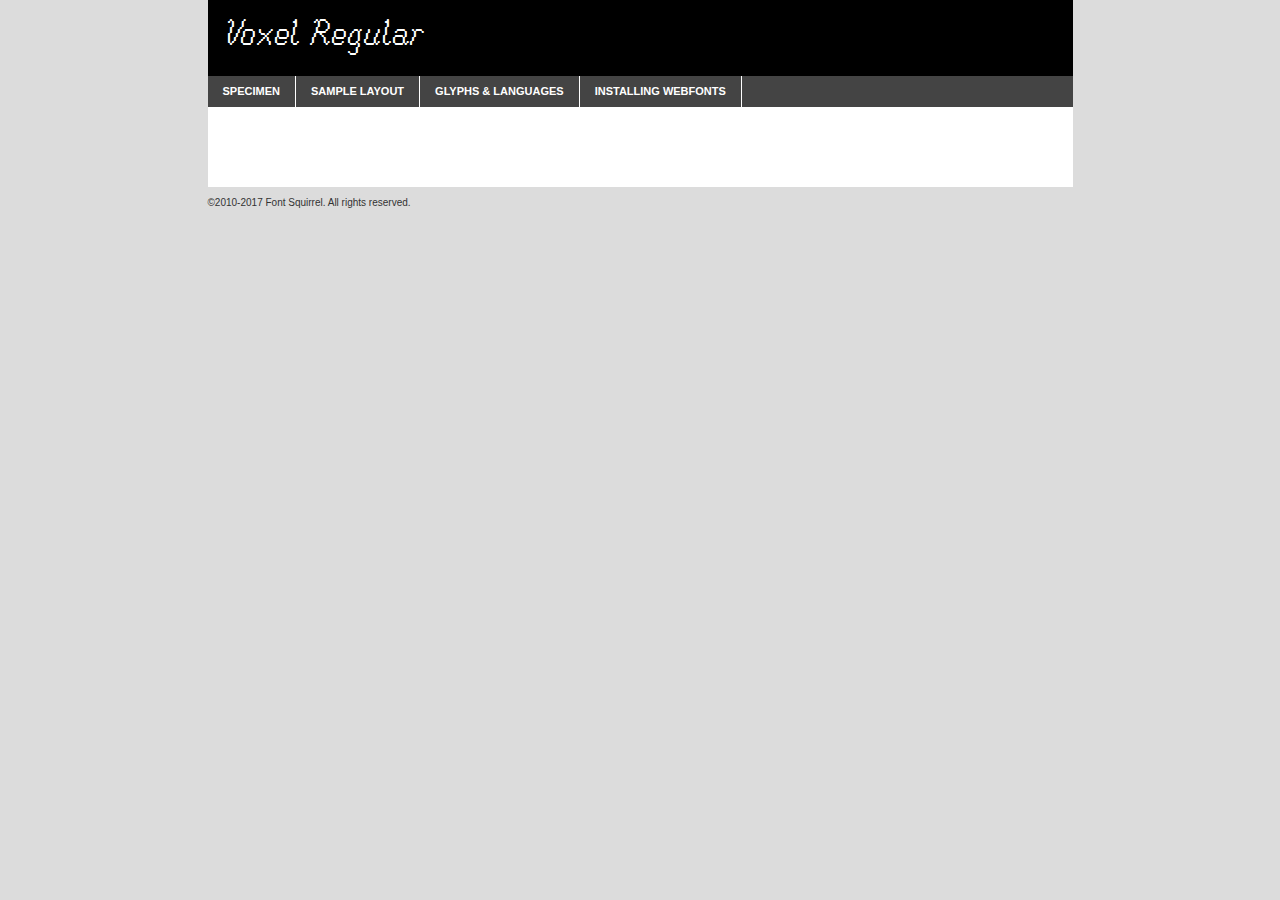
<file: font/webfontkit/voxel-demo.html>
<!DOCTYPE html PUBLIC "-//W3C//DTD XHTML 1.0 Transitional//EN"
        "http://www.w3.org/TR/xhtml1/DTD/xhtml1-transitional.dtd">

<html xmlns="http://www.w3.org/1999/xhtml" xml:lang="en" lang="en">
<head>
    <meta http-equiv="Content-Type" content="text/html; charset=utf-8"/>
    <script src="http://ajax.googleapis.com/ajax/libs/jquery/1.7.2/jquery.min.js" type="text/javascript" charset="utf-8"></script>
    <script type="text/javascript">
		(function($) {
			$.fn.easyTabs = function(option) {
				var param = jQuery.extend({ fadeSpeed: 'fast', defaultContent: 1, activeClass: 'active' }, option);
				$(this).each(function() {
					var thisId = '#' + this.id;
					if ( param.defaultContent == '' )
					{
						param.defaultContent = 1;
					}
					if ( typeof param.defaultContent == 'number' )
					{
						var defaultTab = $(thisId + ' .tabs li:eq(' + (param.defaultContent - 1) + ') a').attr('href').substr(1);
					}
					else
					{
						var defaultTab = param.defaultContent;
					}
					$(thisId + ' .tabs li a').each(function() {
						var tabToHide = $(this).attr('href').substr(1);
						$('#' + tabToHide).addClass('easytabs-tab-content');
					});
					hideAll();
					changeContent(defaultTab);

					function hideAll() {$(thisId + ' .easytabs-tab-content').hide();}

					function changeContent(tabId)
					{
						hideAll();
						$(thisId + ' .tabs li').removeClass(param.activeClass);
						$(thisId + ' .tabs li a[href=#' + tabId + ']').closest('li').addClass(param.activeClass);
						if ( param.fadeSpeed != 'none' )
						{
							$(thisId + ' #' + tabId).fadeIn(param.fadeSpeed);
						}
						else
						{
							$(thisId + ' #' + tabId).show();
						}
					}

					$(thisId + ' .tabs li').click(function() {
						var tabId = $(this).find('a').attr('href').substr(1);
						changeContent(tabId);
						return false;
					});
				});
			}
		})(jQuery);
    </script>
    <link rel="stylesheet" href="specimen_files/specimen_stylesheet.css" type="text/css" charset="utf-8"/>
    <link rel="stylesheet" href="stylesheet.css" type="text/css" charset="utf-8"/>

    <style type="text/css">
        		body {
			font-family: 'voxelregular';
        		}

            </style>

    <title>Voxel Regular Specimen</title>


    <script type="text/javascript" charset="utf-8">
		$(document).ready(function() {
			$('#container').easyTabs({ defaultContent: 1 });
		});
    </script>
</head>

<body>
<div id="container">
    <div id="header">
		Voxel Regular    </div>
    <ul class="tabs">
        <li><a href="#specimen">Specimen</a></li>
        <li><a href="#layout">Sample Layout</a></li>
		        <li><a href="#glyphs">Glyphs &amp; Languages</a></li>
        <li><a href="#installing">Installing Webfonts</a></li>

    </ul>

    <div id="main_content">


        <div id="specimen">

            <div class="section">
                <div class="grid12 firstcol">
                    <div class="huge">AaBb</div>
                </div>
            </div>

            <div class="section">
                <div class="glyph_range">A&#x200B;B&#x200b;C&#x200b;D&#x200b;E&#x200b;F&#x200b;G&#x200b;H&#x200b;I&#x200b;J&#x200b;K&#x200b;L&#x200b;M&#x200b;N&#x200b;O&#x200b;P&#x200b;Q&#x200b;R&#x200b;S&#x200b;T&#x200b;U&#x200b;V&#x200b;W&#x200b;X&#x200b;Y&#x200b;Z&#x200b;a&#x200b;b&#x200b;c&#x200b;d&#x200b;e&#x200b;f&#x200b;g&#x200b;h&#x200b;i&#x200b;j&#x200b;k&#x200b;l&#x200b;m&#x200b;n&#x200b;o&#x200b;p&#x200b;q&#x200b;r&#x200b;s&#x200b;t&#x200b;u&#x200b;v&#x200b;w&#x200b;x&#x200b;y&#x200b;z&#x200b;1&#x200b;2&#x200b;3&#x200b;4&#x200b;5&#x200b;6&#x200b;7&#x200b;8&#x200b;9&#x200b;0&#x200b;&amp;&#x200b;.&#x200b;,&#x200b;?&#x200b;!&#x200b;&#64;&#x200b;(&#x200b;)&#x200b;#&#x200b;$&#x200b;%&#x200b;*&#x200b;+&#x200b;-&#x200b;=&#x200b;:&#x200b;;</div>
            </div>
            <div class="section">
                <div class="grid12 firstcol">
                    <table class="sample_table">
                        <tr>
                            <td>10</td>
                            <td class="size10">abcdefghijklmnopqrstuvwxyzABCDEFGHIJKLMNOPQRSTUVWXYZ0123456789abcdefghijklmnopqrstuvwxyzABCDEFGHIJKLMNOPQRSTUVWXYZ0123456789abcdefghijklmnopqrstuvwxyzABCDEFGHIJKLMNOPQRSTUVWXYZ</td>
                        </tr>
                        <tr>
                            <td>11</td>
                            <td class="size11">abcdefghijklmnopqrstuvwxyzABCDEFGHIJKLMNOPQRSTUVWXYZ0123456789abcdefghijklmnopqrstuvwxyzABCDEFGHIJKLMNOPQRSTUVWXYZ0123456789abcdefghijklmnopqrstuvwxyzABCDEFGHIJKLMNOPQRSTUVWXYZ</td>
                        </tr>
                        <tr>
                            <td>12</td>
                            <td class="size12">abcdefghijklmnopqrstuvwxyzABCDEFGHIJKLMNOPQRSTUVWXYZ0123456789abcdefghijklmnopqrstuvwxyzABCDEFGHIJKLMNOPQRSTUVWXYZ0123456789abcdefghijklmnopqrstuvwxyzABCDEFGHIJKLMNOPQRSTUVWXYZ</td>
                        </tr>
                        <tr>
                            <td>13</td>
                            <td class="size13">abcdefghijklmnopqrstuvwxyzABCDEFGHIJKLMNOPQRSTUVWXYZ0123456789abcdefghijklmnopqrstuvwxyzABCDEFGHIJKLMNOPQRSTUVWXYZ0123456789abcdefghijklmnopqrstuvwxyzABCDEFGHIJKLMNOPQRSTUVWXYZ</td>
                        </tr>
                        <tr>
                            <td>14</td>
                            <td class="size14">abcdefghijklmnopqrstuvwxyzABCDEFGHIJKLMNOPQRSTUVWXYZ0123456789abcdefghijklmnopqrstuvwxyzABCDEFGHIJKLMNOPQRSTUVWXYZ0123456789abcdefghijklmnopqrstuvwxyzABCDEFGHIJKLMNOPQRSTUVWXYZ</td>
                        </tr>
                        <tr>
                            <td>16</td>
                            <td class="size16">abcdefghijklmnopqrstuvwxyzABCDEFGHIJKLMNOPQRSTUVWXYZ0123456789abcdefghijklmnopqrstuvwxyzABCDEFGHIJKLMNOPQRSTUVWXYZ</td>
                        </tr>
                        <tr>
                            <td>18</td>
                            <td class="size18">abcdefghijklmnopqrstuvwxyzABCDEFGHIJKLMNOPQRSTUVWXYZ0123456789abcdefghijklmnopqrstuvwxyzABCDEFGHIJKLMNOPQRSTUVWXYZ</td>
                        </tr>
                        <tr>
                            <td>20</td>
                            <td class="size20">abcdefghijklmnopqrstuvwxyzABCDEFGHIJKLMNOPQRSTUVWXYZ0123456789abcdefghijklmnopqrstuvwxyzABCDEFGHIJKLMNOPQRSTUVWXYZ</td>
                        </tr>
                        <tr>
                            <td>24</td>
                            <td class="size24">abcdefghijklmnopqrstuvwxyzABCDEFGHIJKLMNOPQRSTUVWXYZ0123456789abcdefghijklmnopqrstuvwxyzABCDEFGHIJKLMNOPQRSTUVWXYZ</td>
                        </tr>
                        <tr>
                            <td>30</td>
                            <td class="size30">abcdefghijklmnopqrstuvwxyzABCDEFGHIJKLMNOPQRSTUVWXYZ0123456789abcdefghijklmnopqrstuvwxyzABCDEFGHIJKLMNOPQRSTUVWXYZ</td>
                        </tr>
                        <tr>
                            <td>36</td>
                            <td class="size36">abcdefghijklmnopqrstuvwxyzABCDEFGHIJKLMNOPQRSTUVWXYZ0123456789abcdefghijklmnopqrstuvwxyzABCDEFGHIJKLMNOPQRSTUVWXYZ</td>
                        </tr>
                        <tr>
                            <td>48</td>
                            <td class="size48">abcdefghijklmnopqrstuvwxyzABCDEFGHIJKLMNOPQRSTUVWXYZ0123456789abcdefghijklmnopqrstuvwxyzABCDEFGHIJKLMNOPQRSTUVWXYZ</td>
                        </tr>
                        <tr>
                            <td>60</td>
                            <td class="size60">abcdefghijklmnopqrstuvwxyzABCDEFGHIJKLMNOPQRSTUVWXYZ0123456789abcdefghijklmnopqrstuvwxyzABCDEFGHIJKLMNOPQRSTUVWXYZ</td>
                        </tr>
                        <tr>
                            <td>72</td>
                            <td class="size72">abcdefghijklmnopqrstuvwxyzABCDEFGHIJKLMNOPQRSTUVWXYZ0123456789abcdefghijklmnopqrstuvwxyzABCDEFGHIJKLMNOPQRSTUVWXYZ</td>
                        </tr>
                        <tr>
                            <td>90</td>
                            <td class="size90">abcdefghijklmnopqrstuvwxyzABCDEFGHIJKLMNOPQRSTUVWXYZ0123456789abcdefghijklmnopqrstuvwxyzABCDEFGHIJKLMNOPQRSTUVWXYZ</td>
                        </tr>
                    </table>

                </div>

            </div>


            <div class="section" id="bodycomparison">


                <div id="xheight">
                    <div class="fontbody">&#x25FC;&#x25FC;&#x25FC;&#x25FC;&#x25FC;&#x25FC;&#x25FC;&#x25FC;&#x25FC;&#x25FC;&#x25FC;&#x25FC;&#x25FC;&#x25FC;&#x25FC;&#x25FC;&#x25FC;&#x25FC;&#x25FC;&#x25FC;&#x25FC;&#x25FC;&#x25FC;&#x25FC;&#x25FC;&#x25FC;&#x25FC;&#x25FC;&#x25FC;&#x25FC;&#x25FC;&#x25FC;&#x25FC;&#x25FC;&#x25FC;&#x25FC;&#x25FC;&#x25FC;&#x25FC;&#x25FC;&#x25FC;&#x25FC;&#x25FC;&#x25FC;&#x25FC;&#x25FC;&#x25FC;&#x25FC;&#x25FC;&#x25FC;&#x25FC;&#x25FC;&#x25FC;&#x25FC;&#x25FC;&#x25FC;&#x25FC;&#x25FC;&#x25FC;&#x25FC;&#x25FC;&#x25FC;&#x25FC;&#x25FC;&#x25FC;&#x25FC;&#x25FC;&#x25FC;&#x25FC;&#x25FC;&#x25FC;&#x25FC;&#x25FC;&#x25FC;&#x25FC;&#x25FC;&#x25FC;&#x25FC;&#x25FC;&#x25FC;&#x25FC;&#x25FC;&#x25FC;&#x25FC;&#x25FC;&#x25FC;&#x25FC;&#x25FC;&#x25FC;&#x25FC;&#x25FC;&#x25FC;&#x25FC;&#x25FC;&#x25FC;&#x25FC;&#x25FC;&#x25FC;&#x25FC;body</div>
                    <div class="arialbody">body</div>
                    <div class="verdanabody">body</div>
                    <div class="georgiabody">body</div>
                </div>
                <div class="fontbody" style="z-index:1">
                    body<span>Voxel Regular</span>
                </div>
                <div class="arialbody" style="z-index:1">
                    body<span>Arial</span>
                </div>
                <div class="verdanabody" style="z-index:1">
                    body<span>Verdana</span>
                </div>
                <div class="georgiabody" style="z-index:1">
                    body<span>Georgia</span>
                </div>


            </div>


            <div class="section psample psample_row1" id="">

                <div class="grid2 firstcol">
                    <p class="size10"><span>10.</span>Aenean lacinia bibendum nulla sed consectetur. Fusce dapibus, tellus ac cursus commodo, tortor mauris condimentum nibh, ut fermentum massa justo sit amet risus. Nullam id dolor id nibh ultricies vehicula ut id elit. Cum sociis natoque penatibus et magnis dis parturient montes, nascetur ridiculus mus. Nulla vitae elit libero, a pharetra augue.</p>

                </div>
                <div class="grid3">
                    <p class="size11"><span>11.</span>Aenean lacinia bibendum nulla sed consectetur. Fusce dapibus, tellus ac cursus commodo, tortor mauris condimentum nibh, ut fermentum massa justo sit amet risus. Nullam id dolor id nibh ultricies vehicula ut id elit. Cum sociis natoque penatibus et magnis dis parturient montes, nascetur ridiculus mus. Nulla vitae elit libero, a pharetra augue.</p>

                </div>
                <div class="grid3">
                    <p class="size12"><span>12.</span>Aenean lacinia bibendum nulla sed consectetur. Fusce dapibus, tellus ac cursus commodo, tortor mauris condimentum nibh, ut fermentum massa justo sit amet risus. Nullam id dolor id nibh ultricies vehicula ut id elit. Cum sociis natoque penatibus et magnis dis parturient montes, nascetur ridiculus mus. Nulla vitae elit libero, a pharetra augue.</p>

                </div>
                <div class="grid4">
                    <p class="size13"><span>13.</span>Aenean lacinia bibendum nulla sed consectetur. Fusce dapibus, tellus ac cursus commodo, tortor mauris condimentum nibh, ut fermentum massa justo sit amet risus. Nullam id dolor id nibh ultricies vehicula ut id elit. Cum sociis natoque penatibus et magnis dis parturient montes, nascetur ridiculus mus. Nulla vitae elit libero, a pharetra augue.</p>

                </div>
                <div class="white_blend"></div>

            </div>
            <div class="section psample psample_row2" id="">
                <div class="grid3 firstcol">
                    <p class="size14"><span>14.</span>Aenean lacinia bibendum nulla sed consectetur. Fusce dapibus, tellus ac cursus commodo, tortor mauris condimentum nibh, ut fermentum massa justo sit amet risus. Nullam id dolor id nibh ultricies vehicula ut id elit. Cum sociis natoque penatibus et magnis dis parturient montes, nascetur ridiculus mus. Nulla vitae elit libero, a pharetra augue.</p>

                </div>
                <div class="grid4">
                    <p class="size16"><span>16.</span>Aenean lacinia bibendum nulla sed consectetur. Fusce dapibus, tellus ac cursus commodo, tortor mauris condimentum nibh, ut fermentum massa justo sit amet risus. Nullam id dolor id nibh ultricies vehicula ut id elit. Cum sociis natoque penatibus et magnis dis parturient montes, nascetur ridiculus mus. Nulla vitae elit libero, a pharetra augue.</p>

                </div>
                <div class="grid5">
                    <p class="size18"><span>18.</span>Aenean lacinia bibendum nulla sed consectetur. Fusce dapibus, tellus ac cursus commodo, tortor mauris condimentum nibh, ut fermentum massa justo sit amet risus. Nullam id dolor id nibh ultricies vehicula ut id elit. Cum sociis natoque penatibus et magnis dis parturient montes, nascetur ridiculus mus. Nulla vitae elit libero, a pharetra augue.</p>

                </div>

                <div class="white_blend"></div>

            </div>

            <div class="section psample psample_row3" id="">
                <div class="grid5 firstcol">
                    <p class="size20"><span>20.</span>Aenean lacinia bibendum nulla sed consectetur. Fusce dapibus, tellus ac cursus commodo, tortor mauris condimentum nibh, ut fermentum massa justo sit amet risus. Nullam id dolor id nibh ultricies vehicula ut id elit. Cum sociis natoque penatibus et magnis dis parturient montes, nascetur ridiculus mus. Nulla vitae elit libero, a pharetra augue.</p>
                </div>
                <div class="grid7">
                    <p class="size24"><span>24.</span>Aenean lacinia bibendum nulla sed consectetur. Fusce dapibus, tellus ac cursus commodo, tortor mauris condimentum nibh, ut fermentum massa justo sit amet risus. Nullam id dolor id nibh ultricies vehicula ut id elit. Cum sociis natoque penatibus et magnis dis parturient montes, nascetur ridiculus mus. Nulla vitae elit libero, a pharetra augue.</p>
                </div>

                <div class="white_blend"></div>

            </div>

            <div class="section psample psample_row4" id="">
                <div class="grid12 firstcol">
                    <p class="size30"><span>30.</span>Aenean lacinia bibendum nulla sed consectetur. Fusce dapibus, tellus ac cursus commodo, tortor mauris condimentum nibh, ut fermentum massa justo sit amet risus. Nullam id dolor id nibh ultricies vehicula ut id elit. Cum sociis natoque penatibus et magnis dis parturient montes, nascetur ridiculus mus. Nulla vitae elit libero, a pharetra augue.</p>
                </div>
                <div class="white_blend"></div>

            </div>


            <div class="section psample psample_row1 fullreverse">
                <div class="grid2 firstcol">
                    <p class="size10"><span>10.</span>Aenean lacinia bibendum nulla sed consectetur. Fusce dapibus, tellus ac cursus commodo, tortor mauris condimentum nibh, ut fermentum massa justo sit amet risus. Nullam id dolor id nibh ultricies vehicula ut id elit. Cum sociis natoque penatibus et magnis dis parturient montes, nascetur ridiculus mus. Nulla vitae elit libero, a pharetra augue.</p>

                </div>
                <div class="grid3">
                    <p class="size11"><span>11.</span>Aenean lacinia bibendum nulla sed consectetur. Fusce dapibus, tellus ac cursus commodo, tortor mauris condimentum nibh, ut fermentum massa justo sit amet risus. Nullam id dolor id nibh ultricies vehicula ut id elit. Cum sociis natoque penatibus et magnis dis parturient montes, nascetur ridiculus mus. Nulla vitae elit libero, a pharetra augue.</p>

                </div>
                <div class="grid3">
                    <p class="size12"><span>12.</span>Aenean lacinia bibendum nulla sed consectetur. Fusce dapibus, tellus ac cursus commodo, tortor mauris condimentum nibh, ut fermentum massa justo sit amet risus. Nullam id dolor id nibh ultricies vehicula ut id elit. Cum sociis natoque penatibus et magnis dis parturient montes, nascetur ridiculus mus. Nulla vitae elit libero, a pharetra augue.</p>

                </div>
                <div class="grid4">
                    <p class="size13"><span>13.</span>Aenean lacinia bibendum nulla sed consectetur. Fusce dapibus, tellus ac cursus commodo, tortor mauris condimentum nibh, ut fermentum massa justo sit amet risus. Nullam id dolor id nibh ultricies vehicula ut id elit. Cum sociis natoque penatibus et magnis dis parturient montes, nascetur ridiculus mus. Nulla vitae elit libero, a pharetra augue.</p>

                </div>
                <div class="black_blend"></div>

            </div>

            <div class="section psample psample_row2 fullreverse">
                <div class="grid3 firstcol">
                    <p class="size14"><span>14.</span>Aenean lacinia bibendum nulla sed consectetur. Fusce dapibus, tellus ac cursus commodo, tortor mauris condimentum nibh, ut fermentum massa justo sit amet risus. Nullam id dolor id nibh ultricies vehicula ut id elit. Cum sociis natoque penatibus et magnis dis parturient montes, nascetur ridiculus mus. Nulla vitae elit libero, a pharetra augue.</p>

                </div>
                <div class="grid4">
                    <p class="size16"><span>16.</span>Aenean lacinia bibendum nulla sed consectetur. Fusce dapibus, tellus ac cursus commodo, tortor mauris condimentum nibh, ut fermentum massa justo sit amet risus. Nullam id dolor id nibh ultricies vehicula ut id elit. Cum sociis natoque penatibus et magnis dis parturient montes, nascetur ridiculus mus. Nulla vitae elit libero, a pharetra augue.</p>

                </div>
                <div class="grid5">
                    <p class="size18"><span>18.</span>Aenean lacinia bibendum nulla sed consectetur. Fusce dapibus, tellus ac cursus commodo, tortor mauris condimentum nibh, ut fermentum massa justo sit amet risus. Nullam id dolor id nibh ultricies vehicula ut id elit. Cum sociis natoque penatibus et magnis dis parturient montes, nascetur ridiculus mus. Nulla vitae elit libero, a pharetra augue.</p>

                </div>
                <div class="black_blend"></div>

            </div>

            <div class="section psample fullreverse psample_row3" id="">
                <div class="grid5 firstcol">
                    <p class="size20"><span>20.</span>Aenean lacinia bibendum nulla sed consectetur. Fusce dapibus, tellus ac cursus commodo, tortor mauris condimentum nibh, ut fermentum massa justo sit amet risus. Nullam id dolor id nibh ultricies vehicula ut id elit. Cum sociis natoque penatibus et magnis dis parturient montes, nascetur ridiculus mus. Nulla vitae elit libero, a pharetra augue.</p>
                </div>
                <div class="grid7">
                    <p class="size24"><span>24.</span>Aenean lacinia bibendum nulla sed consectetur. Fusce dapibus, tellus ac cursus commodo, tortor mauris condimentum nibh, ut fermentum massa justo sit amet risus. Nullam id dolor id nibh ultricies vehicula ut id elit. Cum sociis natoque penatibus et magnis dis parturient montes, nascetur ridiculus mus. Nulla vitae elit libero, a pharetra augue.</p>
                </div>

                <div class="black_blend"></div>

            </div>

            <div class="section psample fullreverse psample_row4" id="" style="border-bottom: 20px #000 solid;">
                <div class="grid12 firstcol">
                    <p class="size30"><span>30.</span>Aenean lacinia bibendum nulla sed consectetur. Fusce dapibus, tellus ac cursus commodo, tortor mauris condimentum nibh, ut fermentum massa justo sit amet risus. Nullam id dolor id nibh ultricies vehicula ut id elit. Cum sociis natoque penatibus et magnis dis parturient montes, nascetur ridiculus mus. Nulla vitae elit libero, a pharetra augue.</p>
                </div>
                <div class="black_blend"></div>

            </div>


        </div>

        <div id="layout">

            <div class="section">

                <div class="grid12 firstcol">
                    <h1>Lorem Ipsum Dolor</h1>
                    <h2>Etiam porta sem malesuada magna mollis euismod</h2>

                    <p class="byline">By <a href="#link">Aenean Lacinia</a></p>
                </div>
            </div>
            <div class="section">
                <div class="grid8 firstcol">
                    <p class="large">Donec sed odio dui. Morbi leo risus, porta ac consectetur ac, vestibulum at eros. Fusce dapibus, tellus ac cursus commodo, tortor mauris condimentum nibh, ut fermentum massa justo sit amet risus. </p>


                    <h3>Pellentesque ornare sem</h3>

                    <p>Maecenas sed diam eget risus varius blandit sit amet non magna. Maecenas faucibus mollis interdum. Donec ullamcorper nulla non metus auctor fringilla. Nullam id dolor id nibh ultricies vehicula ut id elit. Nullam id dolor id nibh ultricies vehicula ut id elit. </p>

                    <p>Aenean eu leo quam. Pellentesque ornare sem lacinia quam venenatis vestibulum. Lorem ipsum dolor sit amet, consectetur adipiscing elit. Cum sociis natoque penatibus et magnis dis parturient montes, nascetur ridiculus mus. </p>

                    <p>Nulla vitae elit libero, a pharetra augue. Praesent commodo cursus magna, vel scelerisque nisl consectetur et. Aenean lacinia bibendum nulla sed consectetur. </p>

                    <p>Nullam quis risus eget urna mollis ornare vel eu leo. Nullam quis risus eget urna mollis ornare vel eu leo. Maecenas sed diam eget risus varius blandit sit amet non magna. Donec ullamcorper nulla non metus auctor fringilla. </p>

                    <h3>Cras mattis consectetur</h3>

                    <p>Aenean eu leo quam. Pellentesque ornare sem lacinia quam venenatis vestibulum. Aenean lacinia bibendum nulla sed consectetur. Integer posuere erat a ante venenatis dapibus posuere velit aliquet. Cras mattis consectetur purus sit amet fermentum. </p>

                    <p>Nullam id dolor id nibh ultricies vehicula ut id elit. Nullam quis risus eget urna mollis ornare vel eu leo. Cras mattis consectetur purus sit amet fermentum.</p>
                </div>

                <div class="grid4 sidebar">

                    <div class="box reverse">
                        <p class="last">Nullam quis risus eget urna mollis ornare vel eu leo. Donec ullamcorper nulla non metus auctor fringilla. Cras mattis consectetur purus sit amet fermentum. Sed posuere consectetur est at lobortis. Lorem ipsum dolor sit amet, consectetur adipiscing elit. </p>
                    </div>

                    <p class="caption">Maecenas sed diam eget risus varius.</p>

                    <p>Vestibulum id ligula porta felis euismod semper. Integer posuere erat a ante venenatis dapibus posuere velit aliquet. Vestibulum id ligula porta felis euismod semper. Sed posuere consectetur est at lobortis. Maecenas sed diam eget risus varius blandit sit amet non magna. Fusce dapibus, tellus ac cursus commodo, tortor mauris condimentum nibh, ut fermentum massa justo sit amet risus. </p>


                    <p>Duis mollis, est non commodo luctus, nisi erat porttitor ligula, eget lacinia odio sem nec elit. Aenean lacinia bibendum nulla sed consectetur. Vivamus sagittis lacus vel augue laoreet rutrum faucibus dolor auctor. Aenean lacinia bibendum nulla sed consectetur. Nullam quis risus eget urna mollis ornare vel eu leo. </p>

                    <p>Praesent commodo cursus magna, vel scelerisque nisl consectetur et. Donec ullamcorper nulla non metus auctor fringilla. Maecenas faucibus mollis interdum. Fusce dapibus, tellus ac cursus commodo, tortor mauris condimentum nibh, ut fermentum massa justo sit amet risus. </p>

                </div>
            </div>

        </div>


		

        <div id="glyphs">
            <div class="section">
                <div class="grid12 firstcol">

                    <h1>Language Support</h1>
                    <p>The subset of Voxel Regular in this kit supports the following languages:<br/>

						English, Arrernte, Bislama, Cebuano, Fijian, Gilbertese, Hmong, Ibanag, Iloko_ilokano, Interglossa_glosa, Interlingua, Lojban, Norfolk_pitcairnese, Oromo, Rotokas, Seychelles_creole, Shona, Somali, Southern_ndebele, Swahili, Swati_swazi, Tok_pisin, Warlpiri, Xhosa, Zulu, Latinbasic, Demo                    </p>
                    <h1>Glyph Chart</h1>
                    <p>The subset of Voxel Regular in this kit includes all the glyphs listed below. Unicode entities are included above each glyph to help you insert individual characters into your layout.</p>
                    <div id="glyph_chart">

																																	                                <div><p>&amp;#13;</p>&#13;</div>
																				                                <div><p>&amp;#32;</p>&#32;</div>
																				                                <div><p>&amp;#33;</p>&#33;</div>
																				                                <div><p>&amp;#34;</p>&#34;</div>
																				                                <div><p>&amp;#35;</p>&#35;</div>
																				                                <div><p>&amp;#37;</p>&#37;</div>
																				                                <div><p>&amp;#38;</p>&#38;</div>
																				                                <div><p>&amp;#40;</p>&#40;</div>
																				                                <div><p>&amp;#41;</p>&#41;</div>
																				                                <div><p>&amp;#42;</p>&#42;</div>
																				                                <div><p>&amp;#43;</p>&#43;</div>
																				                                <div><p>&amp;#44;</p>&#44;</div>
																				                                <div><p>&amp;#45;</p>&#45;</div>
																				                                <div><p>&amp;#46;</p>&#46;</div>
																				                                <div><p>&amp;#47;</p>&#47;</div>
																				                                <div><p>&amp;#48;</p>&#48;</div>
																				                                <div><p>&amp;#49;</p>&#49;</div>
																				                                <div><p>&amp;#50;</p>&#50;</div>
																				                                <div><p>&amp;#51;</p>&#51;</div>
																				                                <div><p>&amp;#52;</p>&#52;</div>
																				                                <div><p>&amp;#53;</p>&#53;</div>
																				                                <div><p>&amp;#54;</p>&#54;</div>
																				                                <div><p>&amp;#55;</p>&#55;</div>
																				                                <div><p>&amp;#56;</p>&#56;</div>
																				                                <div><p>&amp;#57;</p>&#57;</div>
																				                                <div><p>&amp;#58;</p>&#58;</div>
																				                                <div><p>&amp;#59;</p>&#59;</div>
																				                                <div><p>&amp;#61;</p>&#61;</div>
																				                                <div><p>&amp;#63;</p>&#63;</div>
																				                                <div><p>&amp;#64;</p>&#64;</div>
																				                                <div><p>&amp;#65;</p>&#65;</div>
																				                                <div><p>&amp;#66;</p>&#66;</div>
																				                                <div><p>&amp;#67;</p>&#67;</div>
																				                                <div><p>&amp;#68;</p>&#68;</div>
																				                                <div><p>&amp;#69;</p>&#69;</div>
																				                                <div><p>&amp;#70;</p>&#70;</div>
																				                                <div><p>&amp;#71;</p>&#71;</div>
																				                                <div><p>&amp;#72;</p>&#72;</div>
																				                                <div><p>&amp;#73;</p>&#73;</div>
																				                                <div><p>&amp;#74;</p>&#74;</div>
																				                                <div><p>&amp;#75;</p>&#75;</div>
																				                                <div><p>&amp;#76;</p>&#76;</div>
																				                                <div><p>&amp;#77;</p>&#77;</div>
																				                                <div><p>&amp;#78;</p>&#78;</div>
																				                                <div><p>&amp;#79;</p>&#79;</div>
																				                                <div><p>&amp;#80;</p>&#80;</div>
																				                                <div><p>&amp;#81;</p>&#81;</div>
																				                                <div><p>&amp;#82;</p>&#82;</div>
																				                                <div><p>&amp;#83;</p>&#83;</div>
																				                                <div><p>&amp;#84;</p>&#84;</div>
																				                                <div><p>&amp;#85;</p>&#85;</div>
																				                                <div><p>&amp;#86;</p>&#86;</div>
																				                                <div><p>&amp;#87;</p>&#87;</div>
																				                                <div><p>&amp;#88;</p>&#88;</div>
																				                                <div><p>&amp;#89;</p>&#89;</div>
																				                                <div><p>&amp;#90;</p>&#90;</div>
																				                                <div><p>&amp;#94;</p>&#94;</div>
																				                                <div><p>&amp;#97;</p>&#97;</div>
																				                                <div><p>&amp;#98;</p>&#98;</div>
																				                                <div><p>&amp;#99;</p>&#99;</div>
																				                                <div><p>&amp;#100;</p>&#100;</div>
																				                                <div><p>&amp;#101;</p>&#101;</div>
																				                                <div><p>&amp;#102;</p>&#102;</div>
																				                                <div><p>&amp;#103;</p>&#103;</div>
																				                                <div><p>&amp;#104;</p>&#104;</div>
																				                                <div><p>&amp;#105;</p>&#105;</div>
																				                                <div><p>&amp;#106;</p>&#106;</div>
																				                                <div><p>&amp;#107;</p>&#107;</div>
																				                                <div><p>&amp;#108;</p>&#108;</div>
																				                                <div><p>&amp;#109;</p>&#109;</div>
																				                                <div><p>&amp;#110;</p>&#110;</div>
																				                                <div><p>&amp;#111;</p>&#111;</div>
																				                                <div><p>&amp;#112;</p>&#112;</div>
																				                                <div><p>&amp;#113;</p>&#113;</div>
																				                                <div><p>&amp;#114;</p>&#114;</div>
																				                                <div><p>&amp;#115;</p>&#115;</div>
																				                                <div><p>&amp;#116;</p>&#116;</div>
																				                                <div><p>&amp;#117;</p>&#117;</div>
																				                                <div><p>&amp;#118;</p>&#118;</div>
																				                                <div><p>&amp;#119;</p>&#119;</div>
																				                                <div><p>&amp;#120;</p>&#120;</div>
																				                                <div><p>&amp;#121;</p>&#121;</div>
																				                                <div><p>&amp;#122;</p>&#122;</div>
																				                                <div><p>&amp;#126;</p>&#126;</div>
																				                                <div><p>&amp;#160;</p>&#160;</div>
																				                                <div><p>&amp;#173;</p>&#173;</div>
																				                                <div><p>&amp;#8192;</p>&#8192;</div>
																				                                <div><p>&amp;#8193;</p>&#8193;</div>
																				                                <div><p>&amp;#8194;</p>&#8194;</div>
																				                                <div><p>&amp;#8195;</p>&#8195;</div>
																				                                <div><p>&amp;#8196;</p>&#8196;</div>
																				                                <div><p>&amp;#8197;</p>&#8197;</div>
																				                                <div><p>&amp;#8198;</p>&#8198;</div>
																				                                <div><p>&amp;#8199;</p>&#8199;</div>
																				                                <div><p>&amp;#8200;</p>&#8200;</div>
																				                                <div><p>&amp;#8201;</p>&#8201;</div>
																				                                <div><p>&amp;#8202;</p>&#8202;</div>
																				                                <div><p>&amp;#8208;</p>&#8208;</div>
																				                                <div><p>&amp;#8209;</p>&#8209;</div>
																				                                <div><p>&amp;#8210;</p>&#8210;</div>
																				                                <div><p>&amp;#8211;</p>&#8211;</div>
																				                                <div><p>&amp;#8212;</p>&#8212;</div>
																				                                <div><p>&amp;#8239;</p>&#8239;</div>
																				                                <div><p>&amp;#8287;</p>&#8287;</div>
																				                                <div><p>&amp;#9724;</p>&#9724;</div>
																																													                    </div>
                </div>


            </div>
        </div>


        <div id="specs">

        </div>

        <div id="installing">
            <div class="section">
                <div class="grid7 firstcol">
                    <h1>Installing Webfonts</h1>

                    <p>Webfonts are supported by all major browser platforms but not all in the same way. There are currently four different font formats that must be included in order to target all browsers. This includes TTF, WOFF, EOT and SVG.</p>

                    <h2>1. Upload your webfonts</h2>
                    <p>You must upload your webfont kit to your website. They should be in or near the same directory as your CSS files.</p>

                    <h2>2. Include the webfont stylesheet</h2>
                    <p>A special CSS @font-face declaration helps the various browsers select the appropriate font it needs without causing you a bunch of headaches. Learn more about this syntax by reading the <a href="https://www.fontspring.com/blog/further-hardening-of-the-bulletproof-syntax">Fontspring blog post</a> about it. The code for it is as follows:</p>


                    <code>
                        @font-face{
                        font-family: 'MyWebFont';
                        src: url('WebFont.eot');
                        src: url('WebFont.eot?#iefix') format('embedded-opentype'),
                        url('WebFont.woff') format('woff'),
                        url('WebFont.ttf') format('truetype'),
                        url('WebFont.svg#webfont') format('svg');
                        }
                    </code>

                    <p>We've already gone ahead and generated the code for you. All you have to do is link to the stylesheet in your HTML, like this:</p>
                    <code>&lt;link rel=&quot;stylesheet&quot; href=&quot;stylesheet.css&quot; type=&quot;text/css&quot; charset=&quot;utf-8&quot; /&gt;</code>

                    <h2>3. Modify your own stylesheet</h2>
                    <p>To take advantage of your new fonts, you must tell your stylesheet to use them. Look at the original @font-face declaration above and find the property called "font-family." The name linked there will be what you use to reference the font. Prepend that webfont name to the font stack in the "font-family" property, inside the selector you want to change. For example:</p>
                    <code>p { font-family: 'WebFont', Arial, sans-serif; }</code>

                    <h2>4. Test</h2>
                    <p>Getting webfonts to work cross-browser <em>can</em> be tricky. Use the information in the sidebar to help you if you find that fonts aren't loading in a particular browser.</p>
                </div>

                <div class="grid5 sidebar">
                    <div class="box">
                        <h2>Troubleshooting<br/>Font-Face Problems</h2>
                        <p>Having trouble getting your webfonts to load in your new website? Here are some tips to sort out what might be the problem.</p>

                        <h3>Fonts not showing in any browser</h3>

                        <p>This sounds like you need to work on the plumbing. You either did not upload the fonts to the correct directory, or you did not link the fonts properly in the CSS. If you've confirmed that all this is correct and you still have a problem, take a look at your .htaccess file and see if requests are getting intercepted.</p>

                        <h3>Fonts not loading in iPhone or iPad</h3>

                        <p>The most common problem here is that you are serving the fonts from an IIS server. IIS refuses to serve files that have unknown MIME types. If that is the case, you must set the MIME type for SVG to "image/svg+xml" in the server settings. Follow these instructions from Microsoft if you need help.</p>

                        <h3>Fonts not loading in Firefox</h3>

                        <p>The primary reason for this failure? You are still using a version Firefox older than 3.5. So upgrade already! If that isn't it, then you are very likely serving fonts from a different domain. Firefox requires that all font assets be served from the same domain. Lastly it is possible that you need to add WOFF to your list of MIME types (if you are serving via IIS.)</p>

                        <h3>Fonts not loading in IE</h3>

                        <p>Are you looking at Internet Explorer on an actual Windows machine or are you cheating by using a service like Adobe BrowserLab? Many of these screenshot services do not render @font-face for IE. Best to test it on a real machine.</p>

                        <h3>Fonts not loading in IE9</h3>

                        <p>IE9, like Firefox, requires that fonts be served from the same domain as the website. Make sure that is the case.</p>
                    </div>
                </div>
            </div>

        </div>

    </div>
    <div id="footer">
        <p>&copy;2010-2017 Font Squirrel. All rights reserved.</p>
    </div>
</div>
</body>
</html>
</file>
<file: font/webfontkit/stylesheet.css>
/*! Generated by Font Squirrel (https://www.fontsquirrel.com) on August 28, 2023 */



@font-face {
    font-family: 'voxelregular';
    src: url('voxel-webfont.woff2') format('woff2'),
         url('voxel-webfont.woff') format('woff');
    font-weight: normal;
    font-style: normal;

}
</file>
<file: font/webfontkit/specimen_files/specimen_stylesheet.css>
@import url('grid_12-825-55-15.css');

/*  
	CSS Reset by Eric Meyer - Released under Public Domain
    http://meyerweb.com/eric/tools/css/reset/
*/
html, body, div, span, applet, object, iframe,
h1, h2, h3, h4, h5, h6, p, blockquote, pre,
a, abbr, acronym, address, big, cite, code,
del, dfn, em, font, img, ins, kbd, q, s, samp,
small, strike, strong, sub, sup, tt, var,
b, u, i, center, dl, dt, dd, ol, ul, li,
fieldset, form, label, legend, table,
caption, tbody, tfoot, thead, tr, th, td {
	margin:         0;
	padding:        0;
	border:         0;
	outline:        0;
	font-size:      100%;
	vertical-align: baseline;
	background:     transparent;
}

body {
	line-height: 1;
}

ol, ul {
	list-style: none;
}

blockquote, q {
	quotes: none;
}

blockquote:before, blockquote:after,
q:before, q:after {
	content: '';
	content: none;
}

:focus {
	outline: 0;
}

ins {
	text-decoration: none;
}

del {
	text-decoration: line-through;
}

table {
	border-collapse: collapse;
	border-spacing:  0;
}


body {
	color:            #000;
	background-color: #dcdcdc;
}

a {
	text-decoration: none;
	color:           #1883ba;
}

h1 {
	font-size:     32px;
	font-weight:   normal;
	font-style:    normal;
	margin-bottom: 18px;
}

h2 {
	font-size: 18px;
}

#container {
	width:  865px;
	margin: 0px auto;
}


#header {
	padding:          20px;
	font-size:        36px;
	background-color: #000;
	color:            #fff;
}

#header span {
	color: #666;
}

#main_content {
	background-color: #fff;
	padding:          60px 20px 20px;
}


#footer p {
	margin:         0;
	padding-top:    10px;
	padding-bottom: 50px;
	color:          #333;
	font:           10px Arial, sans-serif;
}

.tabs {
	width:            100%;
	height:           31px;
	background-color: #444;
}

.tabs li {
	float:            left;
	margin:           0;
	overflow:         hidden;
	background-color: #444;
}

.tabs li a {
	display:         block;
	color:           #fff;
	text-decoration: none;
	font:            bold 11px/11px 'Arial';
	text-transform:  uppercase;
	padding:         10px 15px;
	border-right:    1px solid #fff;
}

.tabs li a:hover {
	background-color: #00b3ff;

}

.tabs li.active a {
	color:            #000;
	background-color: #fff;
}


div.huge {

	font-size:      300px;
	line-height:    1em;
	padding:        0;
	letter-spacing: -.02em;
	overflow:       hidden;
}

div.glyph_range {
	font-size:   72px;
	line-height: 1.1em;
}

.size10 {
	font-size: 10px;
}

.size11 {
	font-size: 11px;
}

.size12 {
	font-size: 12px;
}

.size13 {
	font-size: 13px;
}

.size14 {
	font-size: 14px;
}

.size16 {
	font-size: 16px;
}

.size18 {
	font-size: 18px;
}

.size20 {
	font-size: 20px;
}

.size24 {
	font-size: 24px;
}

.size30 {
	font-size: 30px;
}

.size36 {
	font-size: 36px;
}

.size48 {
	font-size: 48px;
}

.size60 {
	font-size: 60px;
}

.size72 {
	font-size: 72px;
}

.size90 {
	font-size: 90px;
}


.psample_row1 {
	height: 120px;
}

.psample_row1 {
	height: 120px;
}

.psample_row2 {
	height: 160px;
}

.psample_row3 {
	height: 160px;
}

.psample_row4 {
	height: 160px;
}

.psample {
	overflow: hidden;
	position: relative;
}

.psample p {
	line-height: 1.3em;
	display:     block;
	overflow:    hidden;
	margin:      0;
}

.psample span {
	margin-right: .5em;
}

.white_blend {
	width:            100%;
	height:           61px;
	background-image: url([data-uri]);
	position:         absolute;
	bottom:           0;
}

.black_blend {
	width:            100%;
	height:           61px;
	background-image: url([data-uri]);
	position:         absolute;
	bottom:           0;
}

.fullreverse {
	background:    #000 !important;
	color:         #fff !important;
	margin-left:   -20px;
	padding-left:  20px;
	margin-right:  -20px;
	padding-right: 20px;
	padding:       20px;
	margin-bottom: 0;
}


.sample_table td {
	padding-top:    3px;
	padding-bottom: 5px;
	padding-left:   5px;
	vertical-align: middle;
	line-height:    1.2em;
}

.sample_table td:first-child {
	background-color: #eee;
	text-align:       right;
	padding-right:    5px;
	padding-left:     0;
	padding:          5px;
	font:             11px/12px 'Courier New', Courier, mono;
}

code {
	white-space:      pre;
	background-color: #eee;
	display:          block;
	padding:          10px;
	margin-bottom:    18px;
	overflow:         auto;
}


.bottom, .last {
	margin-bottom:  0 !important;
	padding-bottom: 0 !important;
}

.box {
	padding:       18px;
	margin-bottom: 18px;
	background:    #eee;
}

.reverse, .reversed {
	background: #000 !important;
	color:      #fff !important;
	border:     none !important;
}

#bodycomparison {
	position:    relative;
	overflow:    hidden;
	font-size:   72px;
	height:      90px;
	white-space: nowrap;
}

#bodycomparison div {
	font-size:   72px;
	line-height: 90px;
	display:     inline;
	margin:      0 15px 0 0;
	padding:     0;
}

#bodycomparison div span {
	font:     10px Arial;
	position: absolute;
	left:     0;
}

#xheight {
	float:       none;
	position:    absolute;
	color:       #d9f3ff;
	font-size:   72px;
	line-height: 90px;
}

.fontbody {
	position: relative;
}

.arialbody {
	font-family: Arial;
	position:    relative;
}

.verdanabody {
	font-family: Verdana;
	position:    relative;
}

.georgiabody {
	font-family: Georgia;
	position:    relative;
}

/* @group Layout page
 */

#layout h1 {
	font-size:   36px;
	line-height: 42px;
	font-weight: normal;
	font-style:  normal;
}

#layout h2 {
	font-size:   24px;
	line-height: 23px;
	font-weight: normal;
	font-style:  normal;
}

#layout h3 {
	font-size:   22px;
	line-height: 1.4em;
	margin-top:  1em;
	font-weight: normal;
	font-style:  normal;
}


#layout p.byline {
	font-size:     12px;
	margin-top:    18px;
	line-height:   12px;
	margin-bottom: 0;
}

#layout p {
	font-size:     14px;
	line-height:   21px;
	margin-bottom: .5em;
}

#layout p.large {
	font-size:   18px;
	line-height: 26px;
}

#layout .sidebar p {
	font-size:   12px;
	line-height: 1.4em;
}

#layout p.caption {
	font-size:     10px;
	margin-top:    -16px;
	margin-bottom: 18px;
}

/* @end */

/* @group Glyphs */

#glyph_chart div {
	background-color: #d9f3ff;
	color:            black;
	float:            left;
	font-size:        36px;
	height:           1.2em;
	line-height:      1.2em;
	margin-bottom:    1px;
	margin-right:     1px;
	text-align:       center;
	width:            1.2em;
	position:         relative;
	padding:          .6em .2em .2em;
}

#glyph_chart div p {
	position:         absolute;
	left:             0;
	top:              0;
	display:          block;
	text-align:       center;
	font:             bold 9px Arial, sans-serif;
	background-color: #3a768f;
	width:            100%;
	color:            #fff;
	padding:          2px 0;
}


#glyphs h1 {
	font-family: Arial, sans-serif;
}

/* @end */

/* @group Installing */

#installing {
	font: 13px Arial, sans-serif;
}

#installing p,
#glyphs p {
	line-height:   1.2em;
	margin-bottom: 18px;
	font:          13px Arial, sans-serif;
}


#installing h3 {
	font-size:  15px;
	margin-top: 18px;
}

/* @end */

#rendering h1 {
	font-family: Arial, sans-serif;
}

.render_table td {
	font:           11px 'Courier New', Courier, mono;
	vertical-align: middle;
}
</file>
